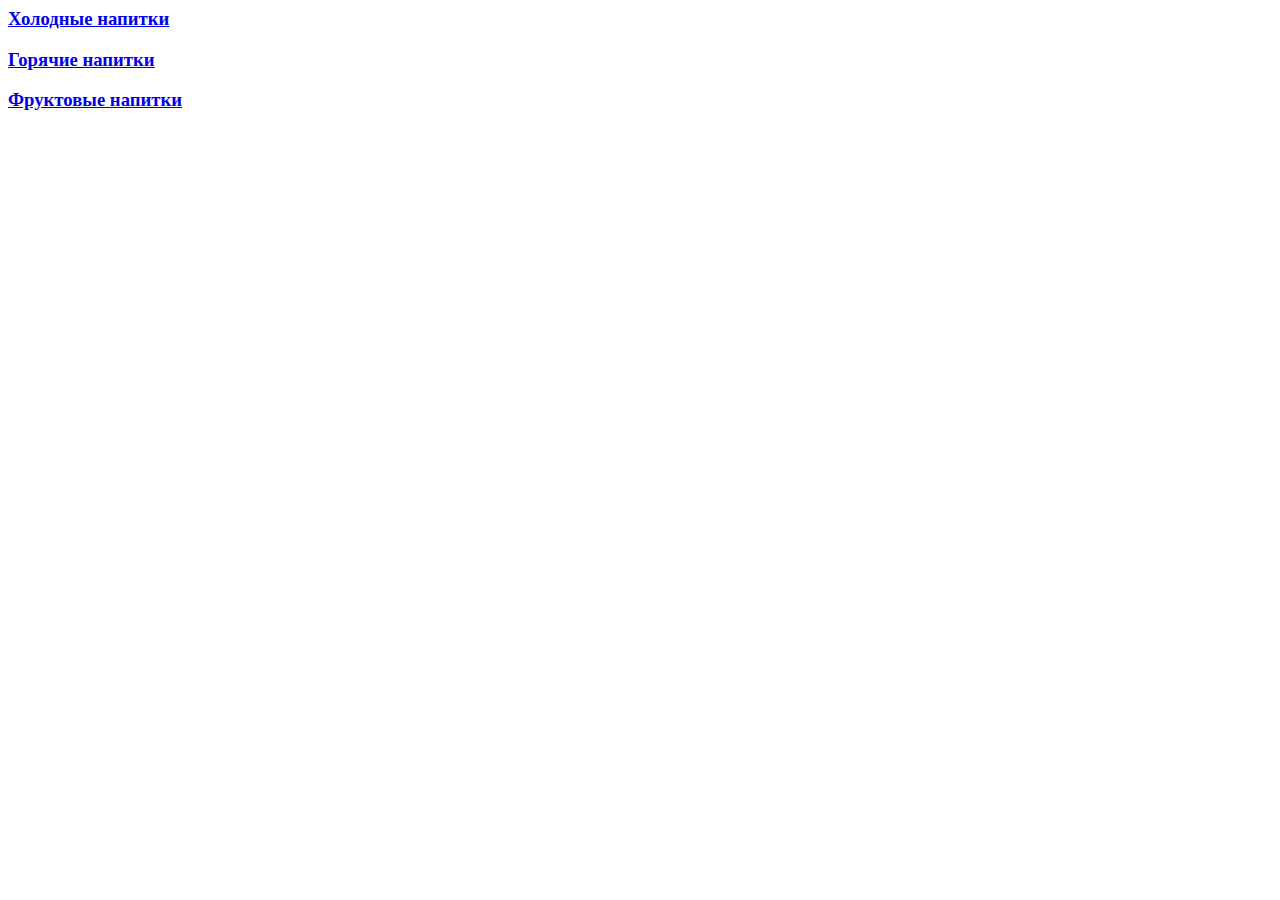
<file: info.html>
<html>
		<head><title>Источники</title></head>
	<body>
		<p><h3><a href="https://tea.ru/article/kholodnyy-kofe-po-koreyski-s-retseptami-ot-ays-amerikano-do-karantinnogo-napitka-dalgona/">Холодные напитки</a></p>
		<p><a href="https://www.nestleprofessional.ru/article/o_kofe/vidy-kofeynyh-napitkov">Горячие напитки</a></p>
		<p><a href="https://povar.ru/list/fruktovye/">Фруктовые напитки</a></h3></p>
	</body>

</html>
</file>
